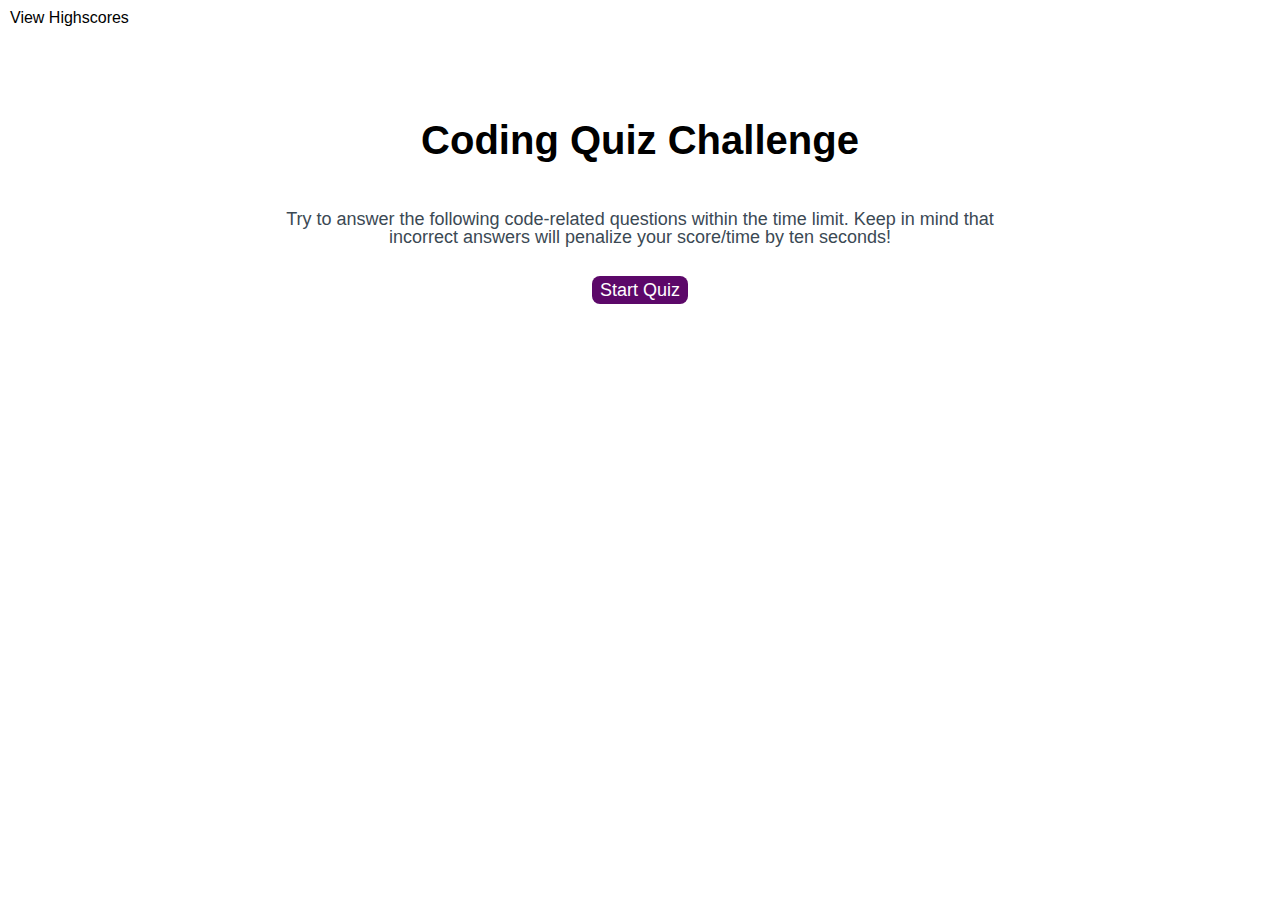
<file: index.html>
<!DOCTYPE html>
<html lang="en">

<head>
  <meta charset="UTF-8" />
  <meta name="viewport" content="width=device-width, initial-scale=1.0" />
  <meta http-equiv="X-UA-Compatible" content="ie=edge" />
  <title>Coding Quiz</title>
  <link rel="stylesheet" href="assets/css/reset.css" />
  <link rel="stylesheet" href="assets/css/style.css" />


</head>

<body>
  <p class="float-right" id="countdown"></p>
  <a href="highscore.html" p class="float-left">View Highscores</a></p>




  <div class="wrapper">
    <section id="title" class="show">
      <header>
        <h1>Coding Quiz Challenge</h1>
      </header>
      <div class="card">
        <p class="centered">
          Try to answer the following code-related questions within the time limit. Keep in mind that incorrect answers
          will penalize your score/time by ten seconds!
        </p>
        <div class="centered">
          <button id="generate" class="btn-start">Start Quiz</button>
        </div>

      </div>
    </section>

    <section id="questions" class="hidden">
      <header>
        <h1>Question:</h1>
      </header>
      <p>
      <div class="centered" id="question-prompt"></div>
      <div class="centered" id="choices"></div>
      
      
    

      <div class="card-footer">
        <div id="result" class="result"></div>
        </p>
    </section>
  

  <div class="card-body, centered">
    <section id="end-screen" class="hidden">
     <header>
      <h1>All done!</h1>
     </header>
      <p>You scored <span id="total-score"></span>%.</p>
      <p>Enter Initials:
      <input type="text" id= "initials"/>
        <button class="btn-submit">Submit</button>
      </p>
  
  </section>


    </head>

    <body>




  </div>
  </div>
  <div id="user-scores" class="hidden"></div>
  </div>



  </style>
  </div>



  </div>
  </div>
  </div>
  <script src="./assets/js/script.js"></script>
</body>

</html>
</file>
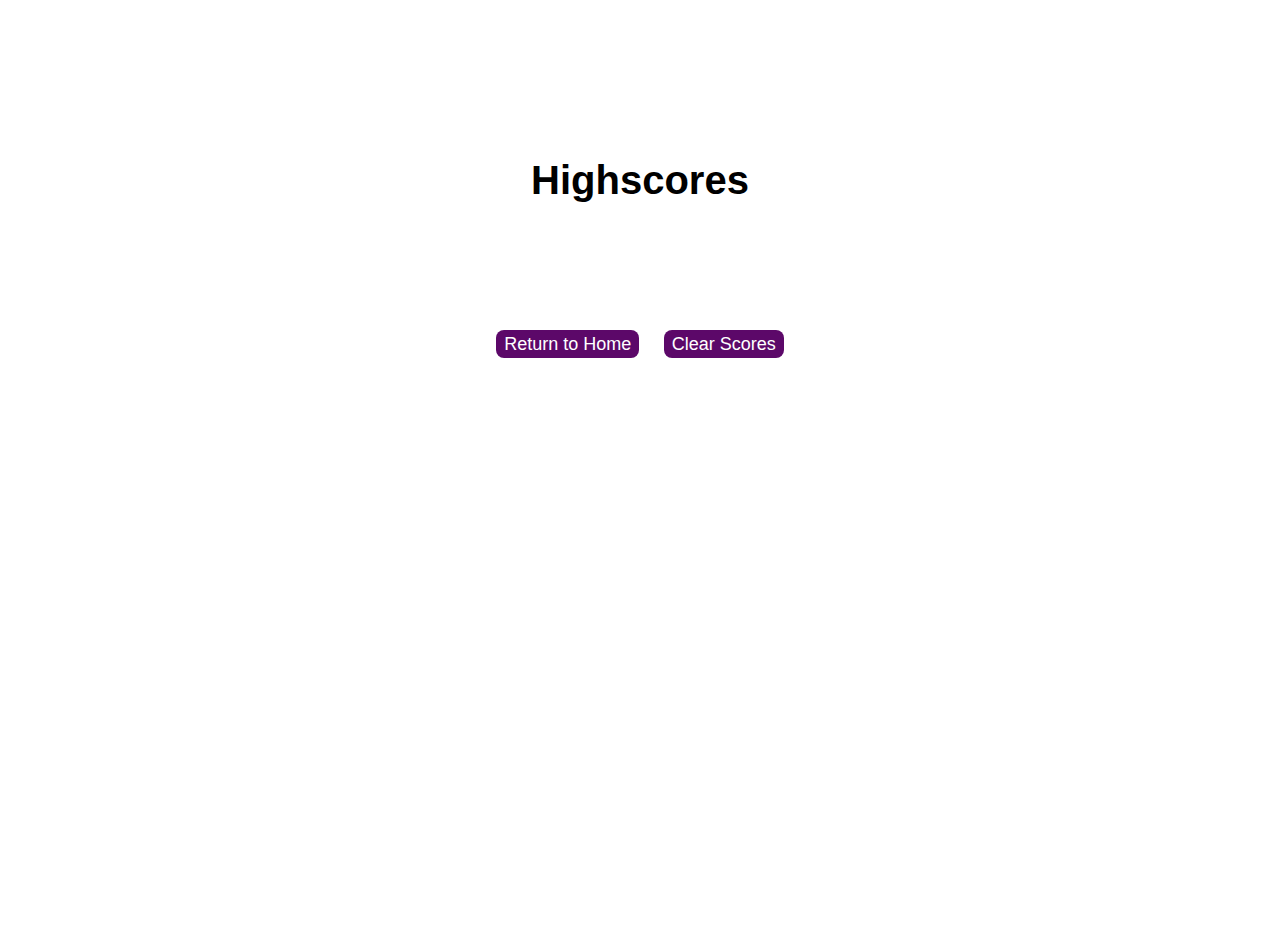
<file: highscore.html>
<!DOCTYPE html>
<html lang="en">
  <head>
    <meta charset="UTF-8" />
    <meta name="viewport" content="width=device-width, initial-scale=1.0" />
    <meta http-equiv="X-UA-Compatible" content="ie=edge" />
    <title>Coding Quiz Highscores</title>
    <link rel="stylesheet" href="assets/css/reset.css" />
    <link rel="stylesheet" href="assets/css/style.css" />
  </head>

  <body>
    <div class="wrapper margin"><div id="title2" class="centered">
      <header>
      <h1>Highscores</h1>
    </header>
      <ol class ="centered margin" id="highscores"></ol>

      <a href="index.html"><button class="btn">Return to Home</button></a>
      <button class="btn" id="clear">Clear Scores</button>
    </div>
    </div>

    <script src="./assets/js/scoreboard.js"></script>
  </body>
</html>
</file>
<file: assets/css/style.css>
*,
*::before,
*::after {
    box-sizing: border-box;
}

html,
body,
.wrapper {
    height: 100%;
    margin: 0;
    padding: 0;
}

.margin {
    margin: 40px;
}

body {
    font-family: Arial, Helvetica, sans-serif;
    background-color: white;
}

.wrapper {
    padding-top: 30px;
    padding-left: 20px;
    padding-right: 20px;
}

#title, #title2, #questions {
    margin-top: 50px;
}

h1 {
    font-size: 40px;
    font-weight: bold;
}

.p, .initials-input, #user-scores {
    font-size: 18px;
    color: black;
    padding:10px;
}

.centered {
    text-align: center;
    padding-bottom: 20px;
}

a {
    text-decoration: none;
    color: black;
}

.hidden {
    display: none;
}

.show {
    display: block;
}

.choice{
    display: block;
    margin-top: 10px;
}

header {
    text-align: center;
    padding: 20px;
    padding-top: 40px;
    color: black;
    font-weight: bold;
}

.card {
    background-color: white;
    border-radius: 5px;
    border-width: 1px;
    color: hsl(206, 17%, 28%);
    font-size: 18px;
    margin: 0 auto;
    max-width: 800px;
    padding: 30px 40px;
}

.card-body {
    min-height: 100px;
    margin-top:50px;
}

.card-footer::after {
    content: " ";
    display: block;
    width: 100%;
    background: #e7e9eb;
    height: 2px;
}

#textboxid
{
    height:25px;
    font-size:12pt;
}


.btn, .btn-start, .btn-submit {
    border: none;
    background-color: rgb(92, 8, 105);
    border-radius: 8px;
    box-shadow: rgba(0, 0, 0, 0.1) 0px 1px 6px 0px rgba(0, 0, 0, 0.2) 0px 1px 1px 0px;
    color: hsl(0, 0%, 100%);
    display: inline-block;
    font-size: 18px;
    line-height: 12px;
    margin: 10px;
    padding: 8px;
    text-align: center;
    cursor: pointer;
}

:hover.btn {
    opacity: 80%;
}

button[disabled] {
    cursor: default;
    background: #c0c7cf;
}

.float-left {
    float: left;
    padding: 10px;
}

.float-right {
    float: right;
    padding: 10px;
}

.li {
    padding-left: 20px;
}


@media (max-width: 690px) {
    .btn {
        font-size: 1rem;
        margin: 16px 0px 0px 0px;
        padding: 10px 15px;
    }

    @media (max-width: 500px) {
        .btn {
            font-size: 0.8rem;
        }
    }
}
</file>
